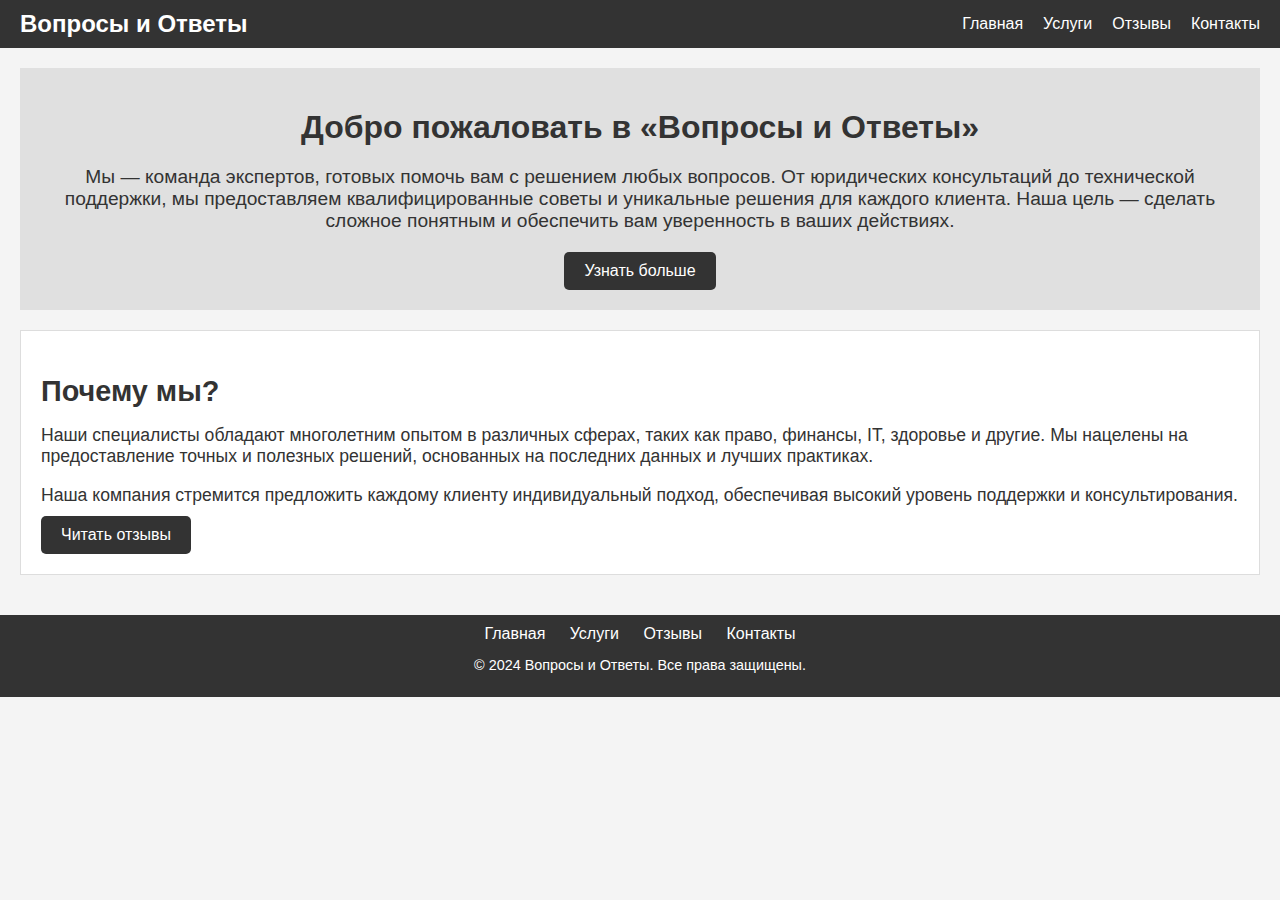
<file: index.html>
<!DOCTYPE html>
<html lang="ru">
<head>
    <meta charset="UTF-8">
    <meta name="viewport" content="width=device-width, initial-scale=1.0">
    <title>Главная - Вопросы и Ответы</title>
    <link rel="stylesheet" href="styles.css">
</head>
<body>
    <header class="header">
        <div class="header__logo">Вопросы и Ответы</div>
        <nav class="header__nav">
            <ul class="header__menu">
                <li class="header__menu-item"><a href="index.html">Главная</a></li>
                <li class="header__menu-item"><a href="services.html">Услуги</a></li>
                <li class="header__menu-item"><a href="testimonials.html">Отзывы</a></li>
                <li class="header__menu-item"><a href="contact.html">Контакты</a></li>
            </ul>
        </nav>
    </header>

    <main class="main">
        <section class="intro">
            <h1 class="intro__title">Добро пожаловать в «Вопросы и Ответы»</h1>
            <p class="intro__text">Мы — команда экспертов, готовых помочь вам с решением любых вопросов. От юридических консультаций до технической поддержки, мы предоставляем квалифицированные советы и уникальные решения для каждого клиента. Наша цель — сделать сложное понятным и обеспечить вам уверенность в ваших действиях.</p>
            <a href="services.html" class="intro__button">Узнать больше</a>
        </section>

        <section class="about">
            <h2 class="about__title">Почему мы?</h2>
            <p class="about__text">Наши специалисты обладают многолетним опытом в различных сферах, таких как право, финансы, IT, здоровье и другие. Мы нацелены на предоставление точных и полезных решений, основанных на последних данных и лучших практиках.</p>
            <p class="about__text">Наша компания стремится предложить каждому клиенту индивидуальный подход, обеспечивая высокий уровень поддержки и консультирования.</p>
            <a href="testimonials.html" class="about__button">Читать отзывы</a>
        </section>
    </main>

    <footer class="footer">
        <div class="footer__links">
            <a href="index.html" class="footer__link">Главная</a>
            <a href="services.html" class="footer__link">Услуги</a>
            <a href="testimonials.html" class="footer__link">Отзывы</a>
            <a href="contact.html" class="footer__link">Контакты</a>
        </div>
        <p class="footer__text">&copy; 2024 Вопросы и Ответы. Все права защищены.</p>
    </footer>
</body>
</html>
</file>
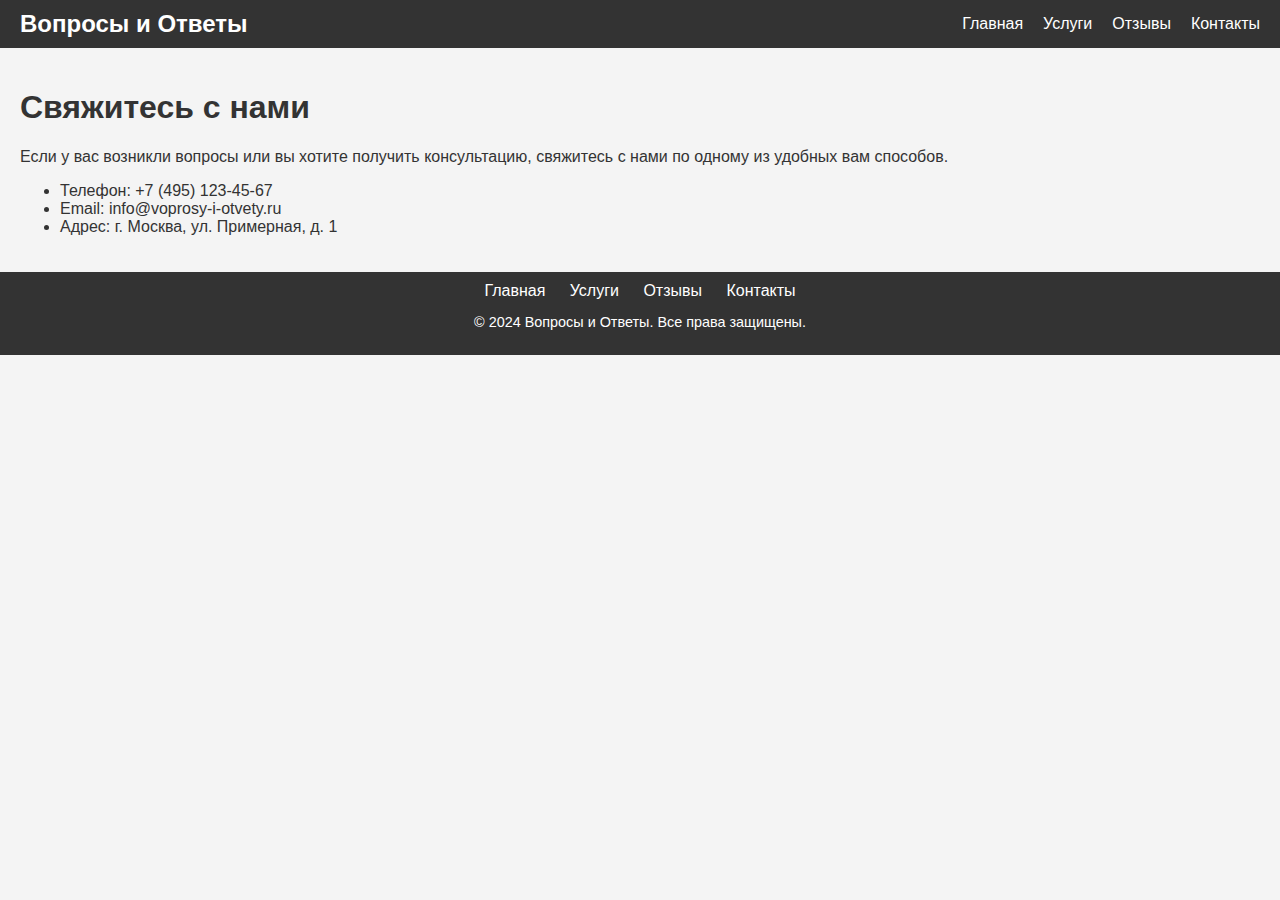
<file: contact.html>
<!DOCTYPE html>
<html lang="ru">
<head>
    <meta charset="UTF-8">
    <meta name="viewport" content="width=device-width, initial-scale=1.0">
    <title>Контакты - Вопросы и Ответы</title>
    <link rel="stylesheet" href="styles.css">
</head>
<body>
    <header class="header">
        <div class="header__logo">Вопросы и Ответы</div>
        <nav class="header__nav">
            <ul class="header__menu">
                <li class="header__menu-item"><a href="index.html">Главная</a></li>
                <li class="header__menu-item"><a href="services.html">Услуги</a></li>
                <li class="header__menu-item"><a href="testimonials.html">Отзывы</a></li>
                <li class="header__menu-item"><a href="contact.html">Контакты</a></li>
            </ul>
        </nav>
    </header>

    <main class="main">
        <section class="contact">
            <h1 class="contact__title">Свяжитесь с нами</h1>
            <p class="contact__text">Если у вас возникли вопросы или вы хотите получить консультацию, свяжитесь с нами по одному из удобных вам способов.</p>
            <ul class="contact__info">
                <li class="contact__info-item">Телефон: +7 (495) 123-45-67</li>
                <li class="contact__info-item">Email: info@voprosy-i-otvety.ru</li>
                <li class="contact__info-item">Адрес: г. Москва, ул. Примерная, д. 1</li>
            </ul>
        </section>
    </main>

    <footer class="footer">
        <div class="footer__links">
            <a href="index.html" class="footer__link">Главная</a>
            <a href="services.html" class="footer__link">Услуги</a>
            <a href="testimonials.html" class="footer__link">Отзывы</a>
            <a href="contact.html" class="footer__link">Контакты</a>
        </div>
        <p class="footer__text">&copy; 2024 Вопросы и Ответы. Все права защищены.</p>
    </footer>
</body>
</html>
</file>
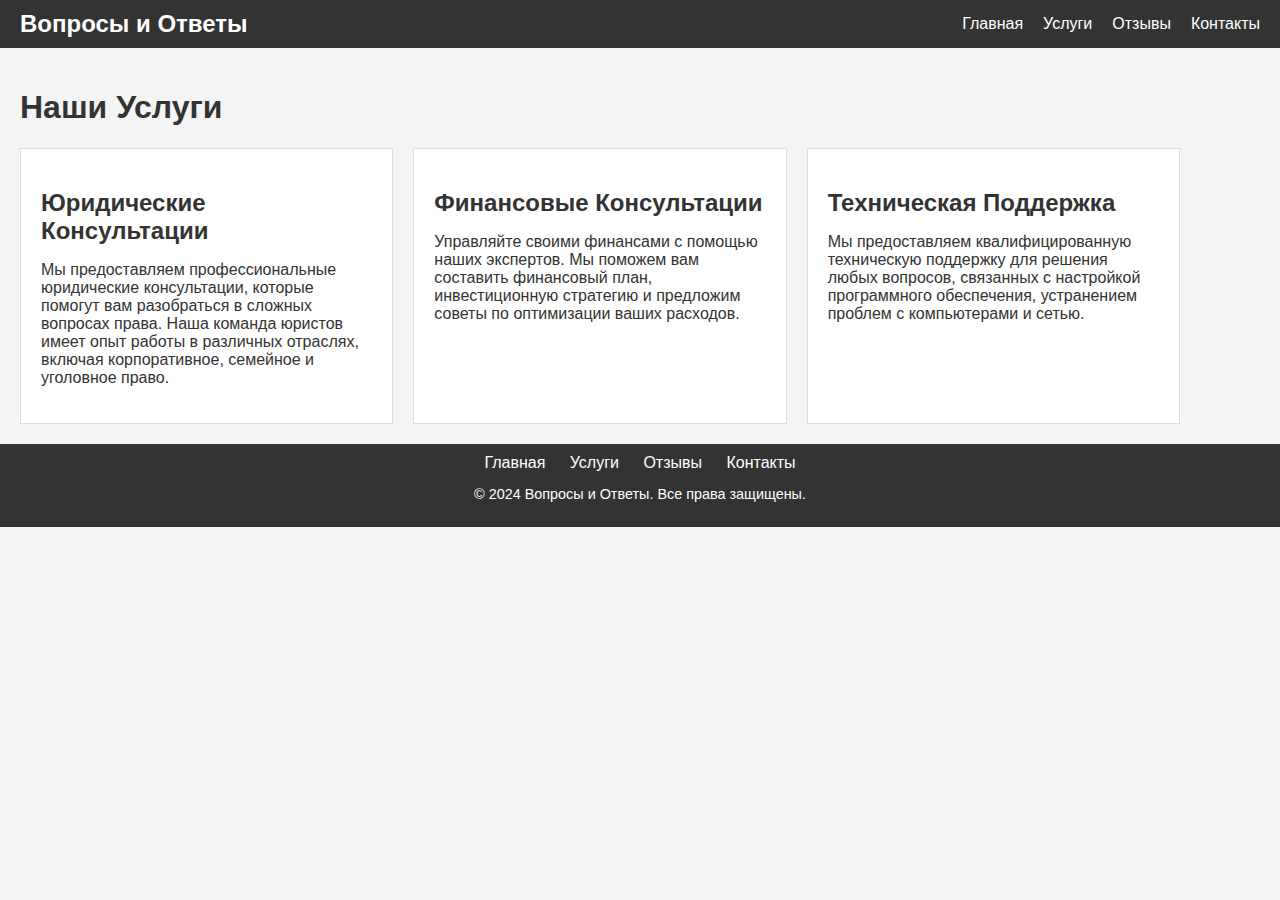
<file: services.html>
<!DOCTYPE html>
<html lang="ru">
<head>
    <meta charset="UTF-8">
    <meta name="viewport" content="width=device-width, initial-scale=1.0">
    <title>Услуги - Вопросы и Ответы</title>
    <link rel="stylesheet" href="styles.css">
</head>
<body>
    <header class="header">
        <div class="header__logo">Вопросы и Ответы</div>
        <nav class="header__nav">
            <ul class="header__menu">
                <li class="header__menu-item"><a href="index.html">Главная</a></li>
                <li class="header__menu-item"><a href="services.html">Услуги</a></li>
                <li class="header__menu-item"><a href="testimonials.html">Отзывы</a></li>
                <li class="header__menu-item"><a href="contact.html">Контакты</a></li>
            </ul>
        </nav>
    </header>

    <main class="main">
        <section class="services">
            <h1 class="services__title">Наши Услуги</h1>
            <div class="services__list">
                <div class="service-item">
                    <h2 class="service-item__title">Юридические Консультации</h2>
                    <p class="service-item__description">Мы предоставляем профессиональные юридические консультации, которые помогут вам разобраться в сложных вопросах права. Наша команда юристов имеет опыт работы в различных отраслях, включая корпоративное, семейное и уголовное право.</p>
                </div>
                <div class="service-item">
                    <h2 class="service-item__title">Финансовые Консультации</h2>
                    <p class="service-item__description">Управляйте своими финансами с помощью наших экспертов. Мы поможем вам составить финансовый план, инвестиционную стратегию и предложим советы по оптимизации ваших расходов.</p>
                </div>
                <div class="service-item">
                    <h2 class="service-item__title">Техническая Поддержка</h2>
                    <p class="service-item__description">Мы предоставляем квалифицированную техническую поддержку для решения любых вопросов, связанных с настройкой программного обеспечения, устранением проблем с компьютерами и сетью.</p>
                </div>
            </div>
        </section>
    </main>

    <footer class="footer">
        <div class="footer__links">
            <a href="index.html" class="footer__link">Главная</a>
            <a href="services.html" class="footer__link">Услуги</a>
            <a href="testimonials.html" class="footer__link">Отзывы</a>
            <a href="contact.html" class="footer__link">Контакты</a>
        </div>
        <p class="footer__text">&copy; 2024 Вопросы и Ответы. Все права защищены.</p>
    </footer>
</body>
</html>
</file>
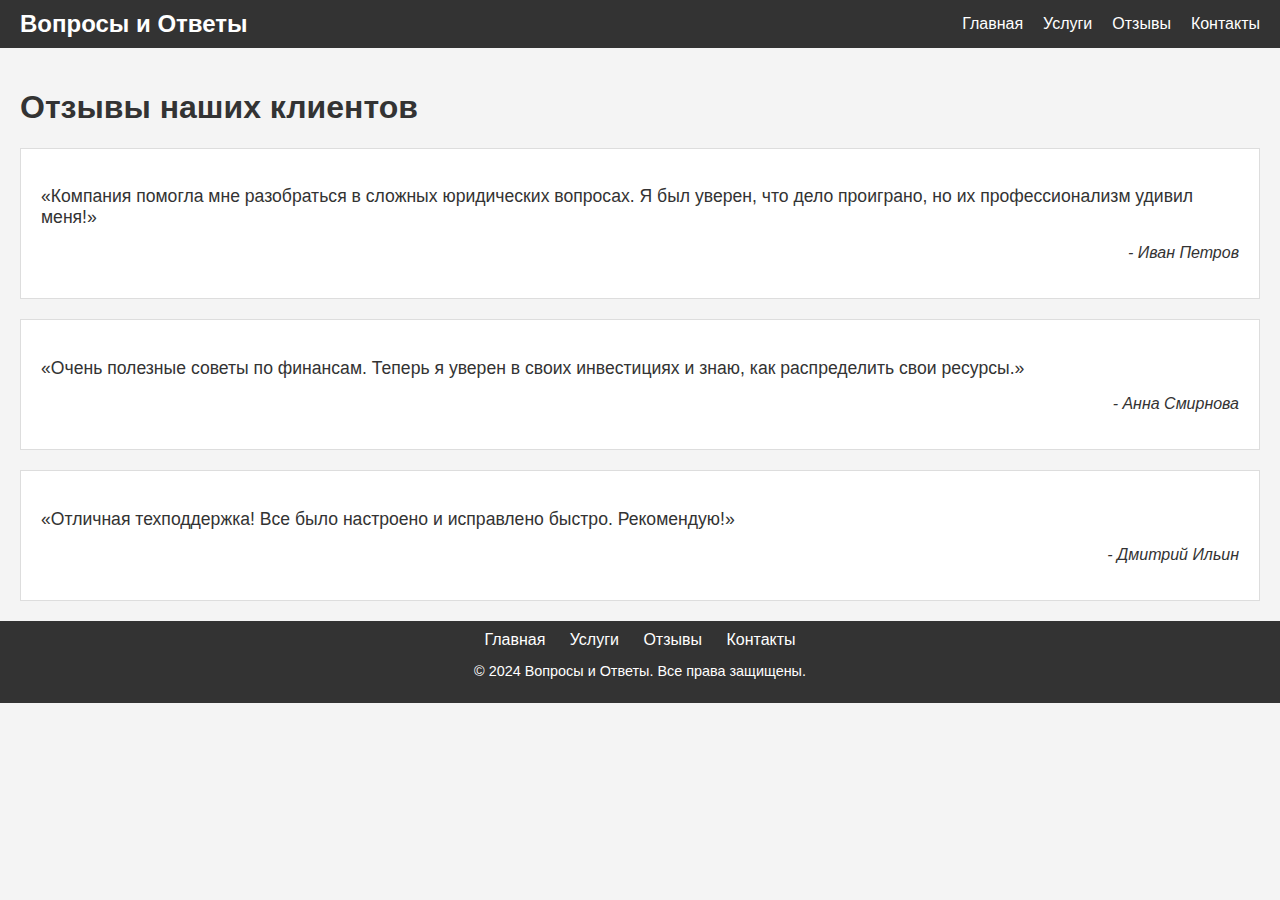
<file: testimonials.html>
<!DOCTYPE html>
<html lang="ru">
<head>
    <meta charset="UTF-8">
    <meta name="viewport" content="width=device-width, initial-scale=1.0">
    <title>Отзывы - Вопросы и Ответы</title>
    <link rel="stylesheet" href="styles.css">
</head>
<body>
    <header class="header">
        <div class="header__logo">Вопросы и Ответы</div>
        <nav class="header__nav">
            <ul class="header__menu">
                <li class="header__menu-item"><a href="index.html">Главная</a></li>
                <li class="header__menu-item"><a href="services.html">Услуги</a></li>
                <li class="header__menu-item"><a href="testimonials.html">Отзывы</a></li>
                <li class="header__menu-item"><a href="contact.html">Контакты</a></li>
            </ul>
        </nav>
    </header>

    <main class="main">
        <section class="testimonials">
            <h1 class="testimonials__title">Отзывы наших клиентов</h1>
            <div class="testimonials__list">
                <div class="testimonial">
                    <p class="testimonial__text">«Компания помогла мне разобраться в сложных юридических вопросах. Я был уверен, что дело проиграно, но их профессионализм удивил меня!»</p>
                    <p class="testimonial__author">- Иван Петров</p>
                </div>
                <div class="testimonial">
                    <p class="testimonial__text">«Очень полезные советы по финансам. Теперь я уверен в своих инвестициях и знаю, как распределить свои ресурсы.»</p>
                    <p class="testimonial__author">- Анна Смирнова</p>
                </div>
                <div class="testimonial">
                    <p class="testimonial__text">«Отличная техподдержка! Все было настроено и исправлено быстро. Рекомендую!»</p>
                    <p class="testimonial__author">- Дмитрий Ильин</p>
                </div>
            </div>
        </section>
    </main>

    <footer class="footer">
        <div class="footer__links">
            <a href="index.html" class="footer__link">Главная</a>
            <a href="services.html" class="footer__link">Услуги</a>
            <a href="testimonials.html" class="footer__link">Отзывы</a>
            <a href="contact.html" class="footer__link">Контакты</a>
        </div>
        <p class="footer__text">&copy; 2024 Вопросы и Ответы. Все права защищены.</p>
    </footer>
</body>
</html>
</file>
<file: styles.css>
/* Общие стили */
body {
    font-family: Arial, sans-serif;
    margin: 0;
    padding: 0;
    background-color: #f4f4f4;
    color: #333;
}

/* Стили для хедера */
.header {
    background-color: #333;
    color: #fff;
    padding: 10px 20px;
    display: flex;
    justify-content: space-between;
    align-items: center;
}

.header__logo {
    font-size: 1.5rem;
    font-weight: bold;
}

.header__nav {
    font-size: 1rem;
}

.header__menu {
    list-style: none;
    margin: 0;
    padding: 0;
    display: flex;
    gap: 20px;
}

.header__menu-item a {
    color: #fff;
    text-decoration: none;
}

.header__menu-item a:hover {
    text-decoration: underline;
}

/* Стили для основного контента */
.main {
    padding: 20px;
}

/* Стили для интро */
.intro {
    background-color: #e0e0e0;
    padding: 20px;
    text-align: center;
    margin-bottom: 20px;
}

.intro__title {
    font-size: 2rem;
    margin-bottom: 10px;
}

.intro__text {
    font-size: 1.2rem;
    margin-bottom: 20px;
}

.intro__button {
    display: inline-block;
    padding: 10px 20px;
    background-color: #333;
    color: #fff;
    text-decoration: none;
    font-size: 1rem;
    border-radius: 5px;
}

.intro__button:hover {
    background-color: #555;
}

/* Стили для секции "О нас" */
.about {
    background-color: #fff;
    padding: 20px;
    margin-bottom: 20px;
    border: 1px solid #ddd;
}

.about__title {
    font-size: 1.8rem;
    margin-bottom: 10px;
}

.about__text {
    font-size: 1.1rem;
    margin-bottom: 10px;
}

.about__button {
    display: inline-block;
    padding: 10px 20px;
    background-color: #333;
    color: #fff;
    text-decoration: none;
    font-size: 1rem;
    border-radius: 5px;
}

.about__button:hover {
    background-color: #555;
}

/* Стили для секции услуг */
.services__list {
    display: flex;
    flex-wrap: wrap;
    gap: 20px;
}

.service-item {
    background-color: #fff;
    padding: 20px;
    border: 1px solid #ddd;
    flex-basis: calc(33.333% - 40px);
    box-sizing: border-box;
}

.service-item__title {
    font-size: 1.5rem;
    margin-bottom: 10px;
}

.service-item__description {
    font-size: 1rem;
}

/* Стили для отзывов */
.testimonials__list {
    display: flex;
    flex-direction: column;
    gap: 20px;
}

.testimonial {
    background-color: #fff;
    padding: 20px;
    border: 1px solid #ddd;
}

.testimonial__text {
    font-size: 1.1rem;
    margin-bottom: 10px;
}

.testimonial__author {
    font-size: 1rem;
    font-style: italic;
    text-align: right;
}

/* Стили для футера */
.footer {
    background-color: #333;
    color: #fff;
    padding: 10px 20px;
    text-align: center;
}

.footer__links {
    margin-bottom: 10px;
}

.footer__link {
    color: #fff;
    text-decoration: none;
    margin: 0 10px;
}

.footer__link:hover {
    text-decoration: underline;
}

.footer__text {
    font-size: 0.9rem;
}
</file>
